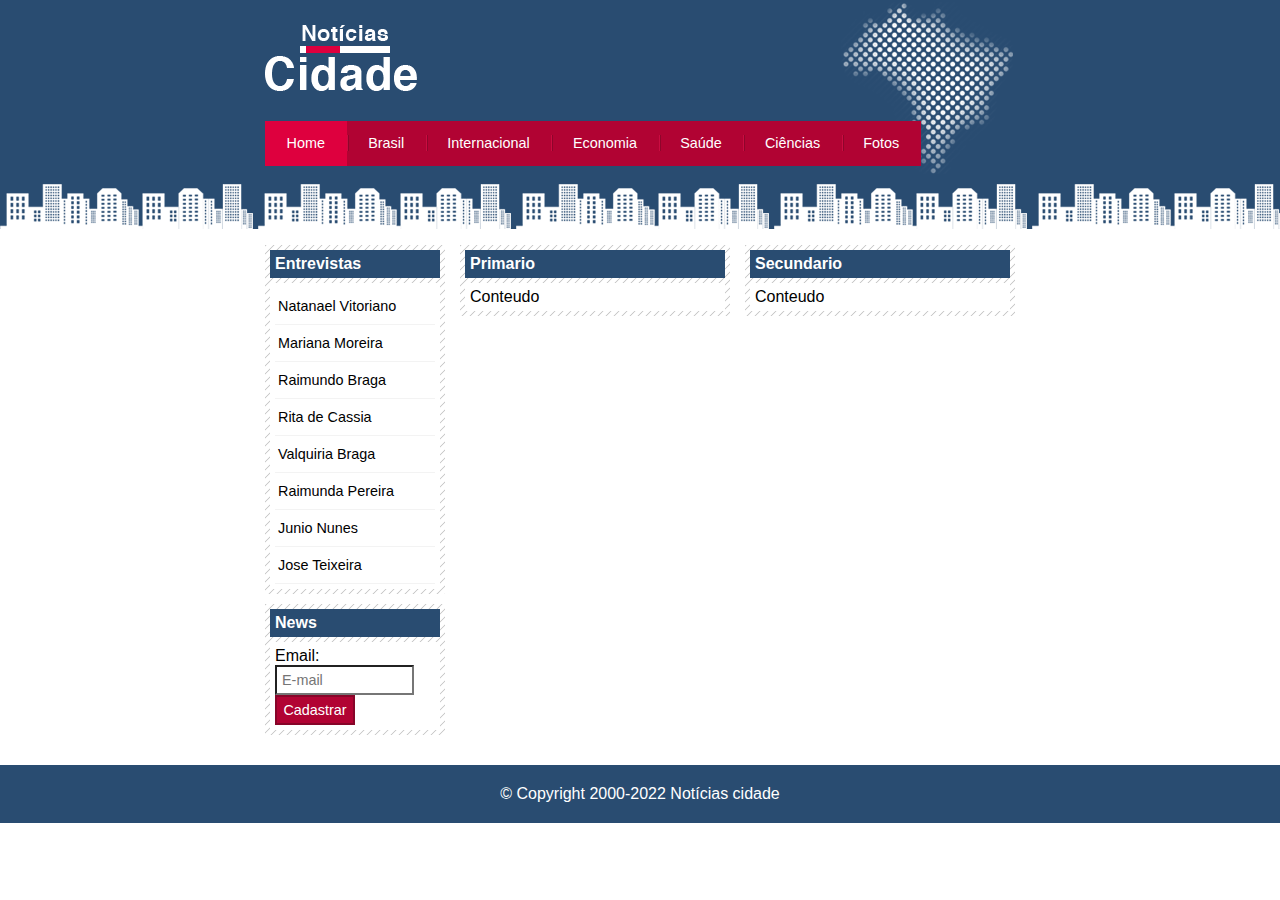
<file: index.html>
<!DOCTYPE html>
<html lang="pt-br">
    <head>
        <meta charset="UTF-8">
        <title>Gazeta City - Seu site de noticias </title>

        <link rel="stylesheet" type="text/css" href="css/estilo.css">

        </head>
    <body class="home">
        <div id="container">
            <div id="top">
                <h1 class="logo">Gazeta City</h1>
                <ul id="navegacao">
                    <li class="fist">
                        <a href="index.html" id="home">Home</a>
                    </li>
                    <li>
                        <a href="brasil.html" id="brasil">Brasil</a>
                    </li>
                    <li>
                        <a href="internacional.html" id="internacional">Internacional</a>
                    </li>
                    <li>
                        <a href="economia.html" id="economia">Economia</a>
                    </li>
                    <li>
                        <a href="saude.html" id="saude">Saúde</a>
                    </li>
                    <li>
                        <a href="ciencias.html" id="ciencias">Ciências</a>
                    </li>
                    <li>
                        <a href="fotos.html" id="fotos">Fotos</a>
                    </li>
                </ul>
            </div> 
        <div id="conteudo">

            <div id="primario">
                <div class="caixa">
                    <h2> Primario </h2>
                    <div class="caixaConteudo">
                        Conteudo
                    </div>
                </div>
            </div>
            <div id="secundario">
                <div class="caixa">
                    <h2> Secundario </h2>
                    <div class="caixaConteudo">
                        Conteudo
                    </div>
                </div>
            </div>
            <div id="lateral">
                <div class="caixa">
                    <h2> Entrevistas </h2>
                    <div class="caixaConteudo">
                        <ul>
                            <li><a href=""> Natanael Vitoriano </a></li>
                            <li><a href=""> Mariana Moreira </a></li>
                            <li><a href=""> Raimundo Braga </a></li>
                            <li><a href=""> Rita de Cassia </a></li>
                            <li><a href=""> Valquiria Braga </a></li>
                            <li><a href=""> Raimunda Pereira </a></li>
                            <li><a href=""> Junio Nunes </a></li>
                            <li><a href=""> Jose Teixeira </a></li>
                        </ul>
                    </div>
                </div>
                <div class="caixa">
                    <h2> News </h2>
                    <div class="caixaConteudo">
                        <form>
                            <div>
                                <label>Email:</label>
                                <input type="email" name="email" id="email" placeholder="E-mail">
                            </div>
                            <div>
                                <input class="submit" type="submit" value="Cadastrar">
                            </div>
                        </form>
                    </div>
                </div>
            </div> 
        </div> 

        </div>
        <div id="rodape" style="clear:both;">
            <div id="rodapeConteudo">
                &copy; Copyright 2000-2022 Notícias cidade
            </div>
        </div>
    </body>
</html>
</file>
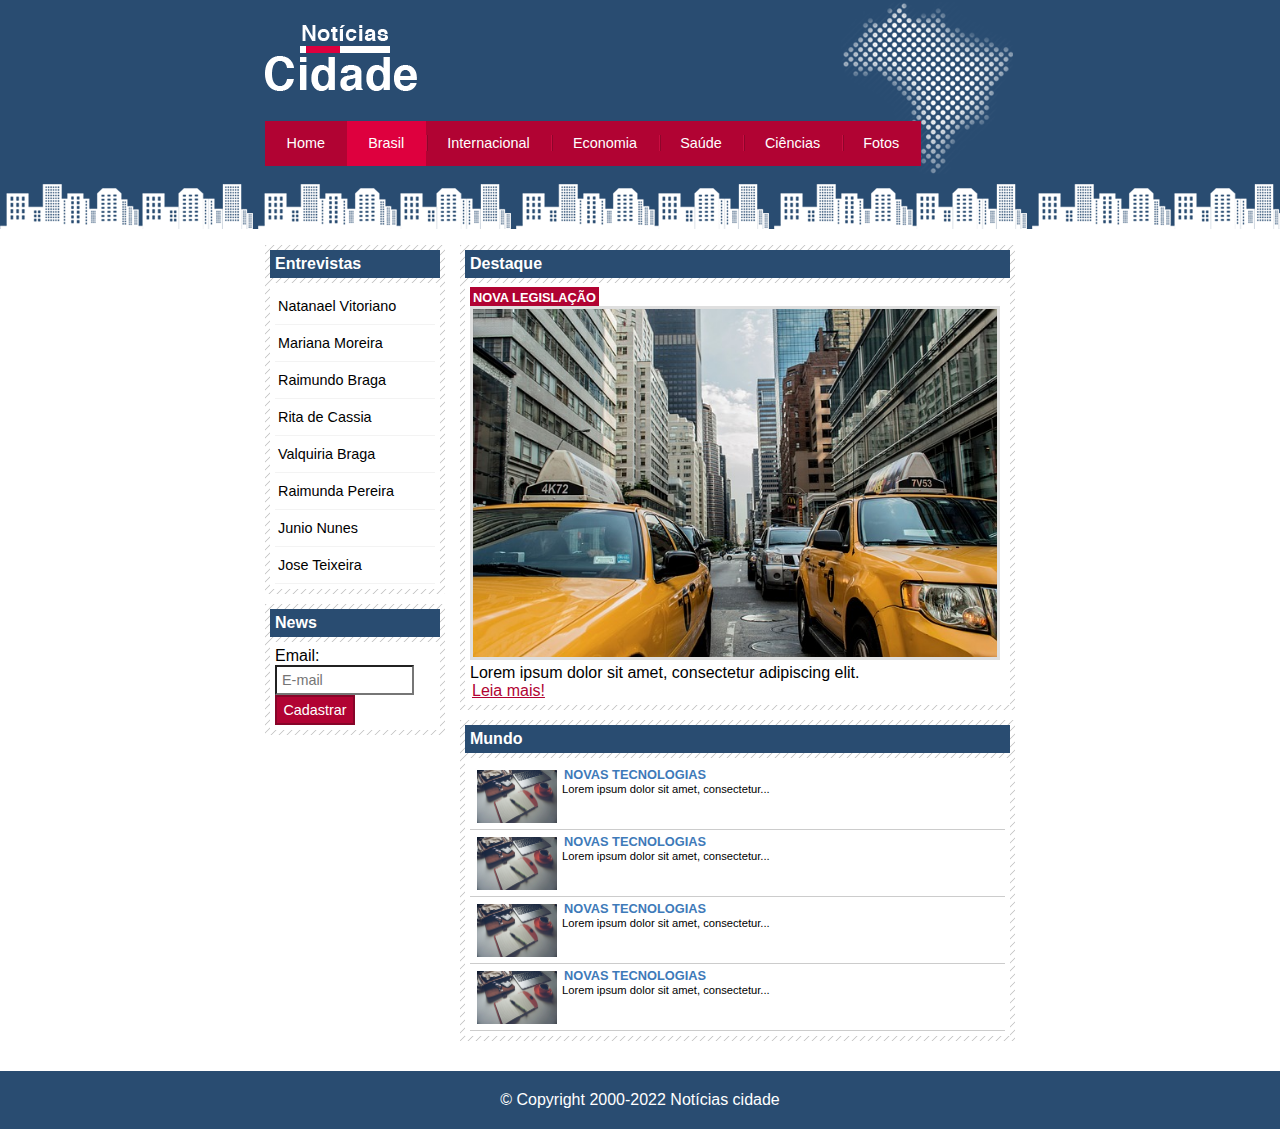
<file: brasil.html>
<!DOCTYPE html>
<html lang="pt-br">
    <head>
        <meta charset="UTF-8">
        <title>Gazeta City - Seu site de noticias </title>

        <link rel="stylesheet" type="text/css" href="css/estilo.css">

        </head>
    <body id="duasColunas" class="brasil">
        <div id="container">
            <div id="top">
                <h1 class="logo">Gazeta City</h1>
                <ul id="navegacao">
                    <li class="fist">
                        <a href="index.html" id="home">Home</a>
                    </li>
                    <li>
                        <a href="brasil.html" id="brasil">Brasil</a>
                    </li>
                    <li>
                        <a href="internacional.html" id="internacional">Internacional</a>
                    </li>
                    <li>
                        <a href="economia.html" id="economia">Economia</a>
                    </li>
                    <li>
                        <a href="saude.html" id="saude">Saúde</a>
                    </li>
                    <li>
                        <a href="ciencias.html" id="ciencias">Ciências</a>
                    </li>
                    <li>
                        <a href="fotos.html" id="fotos">Fotos</a>
                    </li>
                </ul>
            </div> 
        <div id="conteudo">

            <div id="primario">
                <div class="caixa destaque">
                    <h2> Destaque </h2>
                    <div class="caixaConteudo">
                        <h3>Nova legislação</h3>
                        <img class="imagemPrincipal" src="imagens/taxi.jpg" width="100%">
                        <p> Lorem ipsum dolor sit amet, consectetur adipiscing elit. </p>
                        <a href="">Leia mais!</a>
                    </div>
                </div>
                <div class="caixa">
                    <h2> Mundo </h2>
                    <div class="caixaConteudo">
                        <ul id="listaNoticias">
                            <li>
                                <a href="">
                                    <img src="imagens/tecnologia.jpg" width="80">
                                    <h3>Novas tecnologias</h3>
                                    <p>Lorem ipsum dolor sit amet, consectetur...</p>
                                </a>
                            </li>
                            <li>
                                <a href="">
                                    <img src="imagens/tecnologia.jpg" width="80">
                                    <h3>Novas tecnologias</h3>
                                    <p>Lorem ipsum dolor sit amet, consectetur...</p>
                                </a>
                            </li>
                            <li>
                                <a href="">
                                    <img src="imagens/tecnologia.jpg" width="80">
                                    <h3>Novas tecnologias</h3>
                                    <p>Lorem ipsum dolor sit amet, consectetur...</p>
                                </a>
                            </li>
                            <li>
                                <a href="">
                                    <img src="imagens/tecnologia.jpg" width="80">
                                    <h3>Novas tecnologias</h3>
                                    <p>Lorem ipsum dolor sit amet, consectetur...</p>
                                </a>
                            </li>
                        </ul>
                    </div>
                </div>
            </div>
            <div id="lateral">
                <div class="caixa">
                    <h2> Entrevistas </h2>
                    <div class="caixaConteudo">
                        <ul>
                            <li><a href=""> Natanael Vitoriano </a></li>
                            <li><a href=""> Mariana Moreira </a></li>
                            <li><a href=""> Raimundo Braga </a></li>
                            <li><a href=""> Rita de Cassia </a></li>
                            <li><a href=""> Valquiria Braga </a></li>
                            <li><a href=""> Raimunda Pereira </a></li>
                            <li><a href=""> Junio Nunes </a></li>
                            <li><a href=""> Jose Teixeira </a></li>
                        </ul>
                    </div>
                </div>
                <div class="caixa">
                    <h2> News </h2>
                    <div class="caixaConteudo">
                        <form>
                            <div>
                                <label>Email:</label>
                                <input type="email" name="email" id="email" placeholder="E-mail">
                            </div>
                            <div>
                                <input class="submit" type="submit" value="Cadastrar">
                            </div>
                        </form>
                    </div>
                </div>
            </div> 
        </div> 

        </div>
        <div id="rodape" style="clear:both;">
            <div id="rodapeConteudo">
                &copy; Copyright 2000-2022 Notícias cidade
            </div>
        </div>
    </body>
</html>
</file>
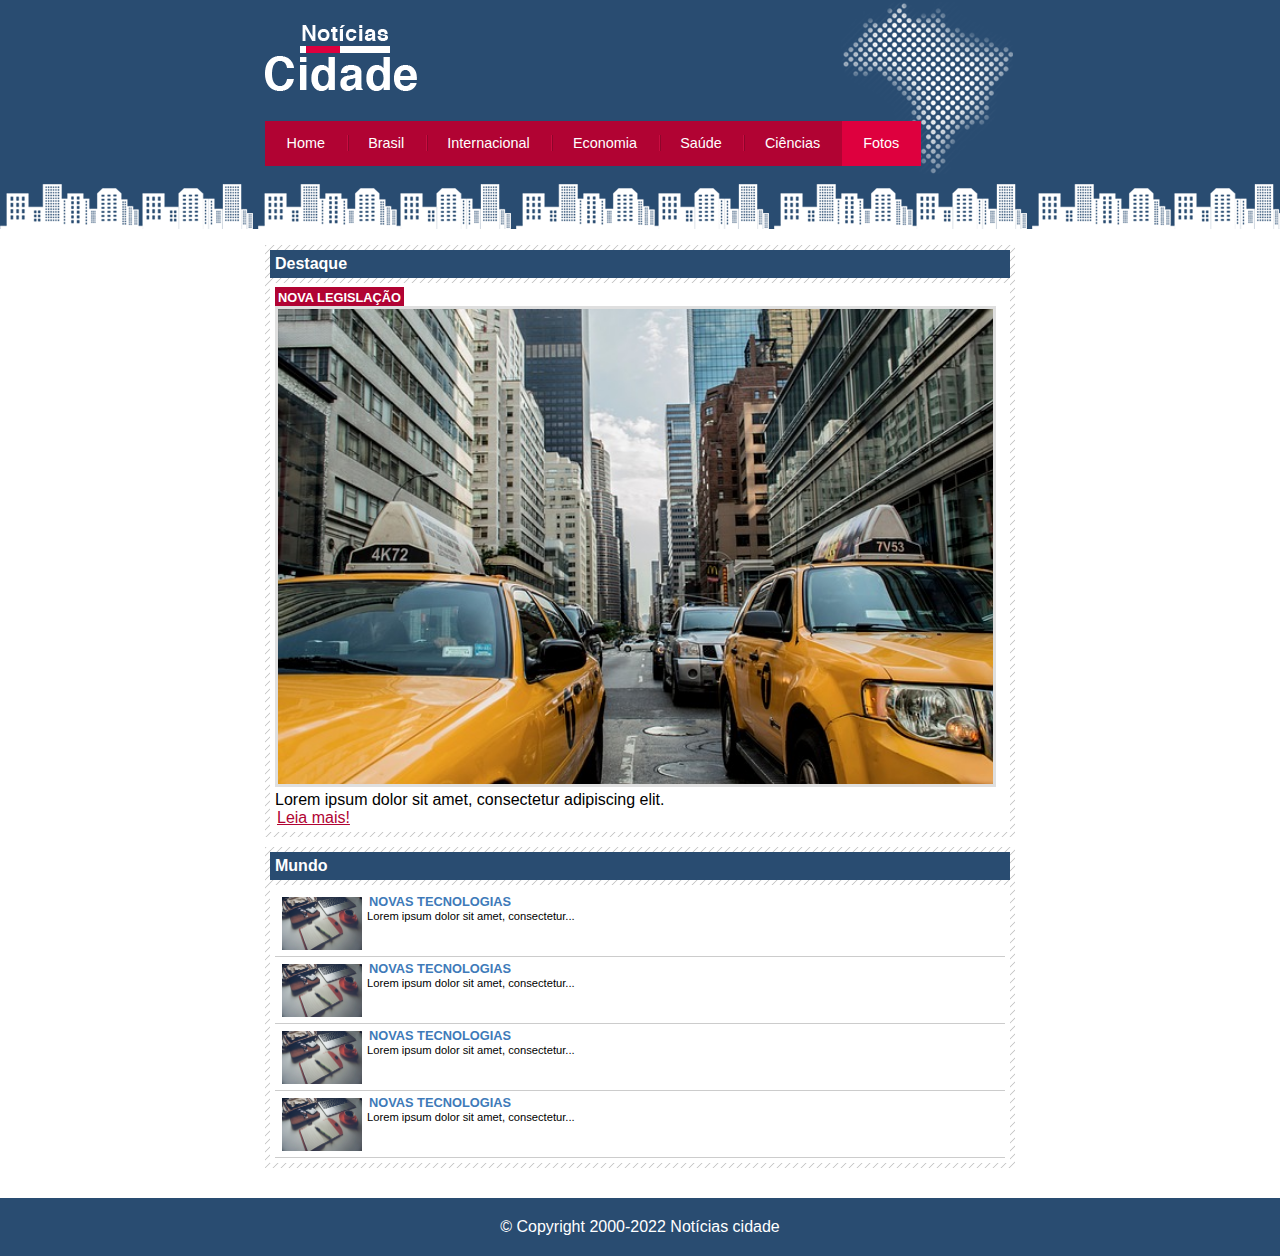
<file: fotos.html>
<!DOCTYPE html>
<html lang="pt-br">
    <head>
        <meta charset="UTF-8">
        <title>Gazeta City - Seu site de noticias </title>

        <link rel="stylesheet" type="text/css" href="css/estilo.css">

        </head>
    <body id="umaColuna" class="fotos">
        <div id="container">
            <div id="top">
                <h1 class="logo">Gazeta City</h1>
                <ul id="navegacao">
                    <li class="fist">
                        <a href="index.html" id="home">Home</a>
                    </li>
                    <li>
                        <a href="brasil.html" id="brasil">Brasil</a>
                    </li>
                    <li>
                        <a href="internacional.html" id="internacional">Internacional</a>
                    </li>
                    <li>
                        <a href="economia.html" id="economia">Economia</a>
                    </li>
                    <li>
                        <a href="saude.html" id="saude">Saúde</a>
                    </li>
                    <li>
                        <a href="ciencias.html" id="ciencias">Ciências</a>
                    </li>
                    <li>
                        <a href="fotos.html" id="fotos">Fotos</a>
                    </li>
                </ul>
            </div> 
        <div id="conteudo">

            <div id="primario">
                <div class="caixa destaque">
                    <h2> Destaque </h2>
                    <div class="caixaConteudo">
                        <h3>Nova legislação</h3>
                        <img class="imagemPrincipal" src="imagens/taxi.jpg" width="100%">
                        <p> Lorem ipsum dolor sit amet, consectetur adipiscing elit. </p>
                        <a href="">Leia mais!</a>
                    </div>
                </div>
                <div class="caixa">
                    <h2> Mundo </h2>
                    <div class="caixaConteudo">
                        <ul id="listaNoticias">
                            <li>
                                <a href="">
                                    <img src="imagens/tecnologia.jpg" width="80">
                                    <h3>Novas tecnologias</h3>
                                    <p>Lorem ipsum dolor sit amet, consectetur...</p>
                                </a>
                            </li>
                            <li>
                                <a href="">
                                    <img src="imagens/tecnologia.jpg" width="80">
                                    <h3>Novas tecnologias</h3>
                                    <p>Lorem ipsum dolor sit amet, consectetur...</p>
                                </a>
                            </li>
                            <li>
                                <a href="">
                                    <img src="imagens/tecnologia.jpg" width="80">
                                    <h3>Novas tecnologias</h3>
                                    <p>Lorem ipsum dolor sit amet, consectetur...</p>
                                </a>
                            </li>
                            <li>
                                <a href="">
                                    <img src="imagens/tecnologia.jpg" width="80">
                                    <h3>Novas tecnologias</h3>
                                    <p>Lorem ipsum dolor sit amet, consectetur...</p>
                                </a>
                            </li>
                        </ul>
                    </div>
                </div>
            </div>
        </div> 

        </div>
        <div id="rodape" style="clear:both;">
            <div id="rodapeConteudo">
                &copy; Copyright 2000-2022 Notícias cidade
            </div>
        </div>
    </body>
</html>
</file>
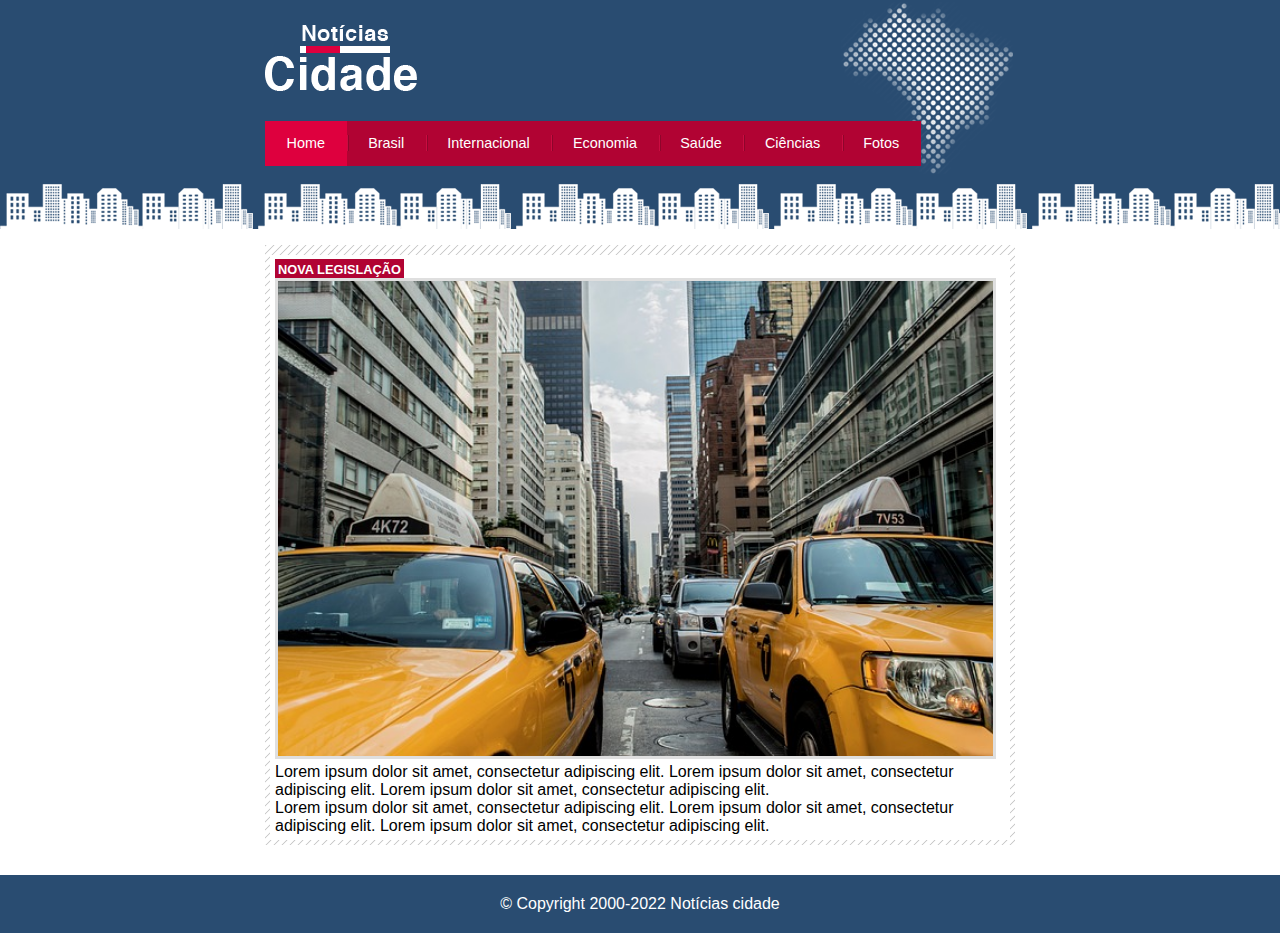
<file: novaLegislacao.html>
<!DOCTYPE html>
<html lang="pt-br">
    <head>
        <meta charset="UTF-8">
        <title>Gazeta City - Seu site de noticias </title>

        <link rel="stylesheet" type="text/css" href="css/estilo.css">

        </head>
    <body id="umaColuna" class="home">
        <div id="container">
            <div id="top">
                <h1 class="logo">Gazeta City</h1>
                <ul id="navegacao">
                    <li class="fist">
                        <a href="index.html" id="home">Home</a>
                    </li>
                    <li>
                        <a href="brasil.html" id="brasil">Brasil</a>
                    </li>
                    <li>
                        <a href="internacional.html" id="internacional">Internacional</a>
                    </li>
                    <li>
                        <a href="economia.html" id="economia">Economia</a>
                    </li>
                    <li>
                        <a href="saude.html" id="saude">Saúde</a>
                    </li>
                    <li>
                        <a href="ciencias.html" id="ciencias">Ciências</a>
                    </li>
                    <li>
                        <a href="fotos.html" id="fotos">Fotos</a>
                    </li>
                </ul>
            </div> 
        <div id="conteudo">

            <div id="primario">
                <div class="caixa destaque">
                    <div class="caixaConteudo">
                        <h3>Nova legislação</h3>
                        <img class="imagemPrincipal" src="imagens/taxi.jpg" width="100%">
                        <p> Lorem ipsum dolor sit amet, consectetur adipiscing elit.
                            Lorem ipsum dolor sit amet, consectetur adipiscing elit.
                            Lorem ipsum dolor sit amet, consectetur adipiscing elit.
                         </p>
                         <p> Lorem ipsum dolor sit amet, consectetur adipiscing elit.
                            Lorem ipsum dolor sit amet, consectetur adipiscing elit.
                            Lorem ipsum dolor sit amet, consectetur adipiscing elit.
                         </p>
                    </div>
                </div>
            </div>
        </div> 

        </div>
        <div id="rodape" style="clear:both;">
            <div id="rodapeConteudo">
                &copy; Copyright 2000-2022 Notícias cidade
            </div>
        </div>
    </body>
</html>
</file>
<file: css/estilo.css>
* {
    margin: 0;
    padding: 0;
}

body {
    font-family: "Trebuchet MS", Helvetica, sans-serif;
    background: #fff url(../imagens/fundo.png) repeat-x;
}

#container {
    width: 750px;
    margin: 0 auto;
}

#top {
    height: 150px;
    background: url(../imagens/detalhe-topo.png) no-repeat right top;
    padding-top: 25px;
    /* border: 1px solid red; */
}

.logo {
    width: 152px;
    height: 66px;
    background: url(../imagens/logo.png) no-repeat center;
    text-indent: -3000px;
}

a:link, a:visited {
    color: #b10333;
    padding: 2px;
}

a:hover {
    color: #e50040;
}

ul {
    margin: 0;
    padding: 0;
    list-style: none;
}

#top ul {
    background: #b10333;
    margin-top: 30px;
    float: left;
}

#top ul li {
    float: left;
}

#top ul a {
    font-size: 0.9em;
    display: block;
    padding: 0.5em 1.5em;
    line-height: 2.1em;
    text-decoration: none;
    color: #fff;
    background: url(../imagens/divisor.png) no-repeat left center;
}

#top ul .fist a {
    background: none;
}

#top ul a:hover {
    color: #69001d;
}

body.home #navegacao a#home,
body.brasil #navegacao a#brasil,
body.internacional #navegacao a#internacional,
body.economia #navegacao a#economia,
body.saude #navegacao a#saude,
body.ciencias #navegacao a#ciencias,
body.fotos #navegacao a#fotos {
    color: #fff;
    background: #de003e;
    cursor: text;
}

/* Configura layout de três colunas */

#conteudo {
    margin-top: 60px;
    background: #f5f5f5;
}

#primario {
    width: 270px;
    float: left;
    margin: 0 0 20px 195px;
}

#duasColunas #primario {
    width: 555px;
} 
#umaColuna #primario {
    width: 750px;
    margin: 0 0 20px 0px;
}

#secundario {
    width: 270px;
    float: left;
    margin: 0 0 20px 15px;
}

#lateral {
    width: 180px;
    float: left;
    margin: 0 0 20px -750px;
}

/* Formatando formulários */

label {
    display: block;
    cursor: pointer;
}

input {
    padding: 5px;
    width: 125px;
    font-size: 0.9em;
    background-color: #fff;
}

input.submit {
    width: 80px;
    color: #fff;
    background-color: #b10333;
    border: 2px solid #870529;
    padding: 5px;
}

/* Menus Laterais */

#lateral ul a{
    font-size: 0.9em;
    padding: 3px;
    display: block;
    line-height: 30px;
    color: #000;
    text-decoration: none;
    border-bottom: 1px solid #f3f3f3;
}

#lateral ul a:hover{
    background: #f9f9f9 url(../imagens/marcador.png) no-repeat left center;
    padding-left: 20px;
    color: #a1a1a1;
}

/* Caixa */

.caixa {
    margin: 10px 0;
    padding: 5px;
    background: #f3f3f3 url(../imagens/fundo-caixa.png)
}

h2 {
    font-size: 1em;
    background: #294c71;
    color: #fff;
    padding: 5px;
}

.caixaConteudo {
    background: #fff;
    padding: 5px;
    margin-top: 5px;
}

/* Formatando imagens */

img.imagemPrincipal {
    width: 98%;
    border: 3px #dfdfdf solid;
}

h3 {
    text-transform: uppercase;
    display: inline;
    font-size: 0.8em;
    padding: 3px;
}

.destaque h3 {
    background: #b10333;
    color: #fff;
}

.entrevista h3 {
    background: #de003e;
    color: #fff;
}

/* Formatando Lista de Noticias */

#listaNoticias li {
    padding: 2px;
    border-bottom: 1px solid #ccc;
    height: 62px;
}

#listaNoticias li a img {
    float: left;
    margin: 5px;
}

#listaNoticias li a {
    text-decoration: none;
}

#listaNoticias li a h3 {
    font-size: 0.8em;
    padding: 0;
    color: #3e7ab9;
}

#listaNoticias li a p {
    font-size: 0.7em;
    color: #000;
}

#listaNoticias li:hover {
    background: #eee;
    cursor: pointer;

}


/* Rodape */

#rodape {
    background: #294c71;
    padding: 20px;
}

#rodapeConteudo {
    width: 750px;
    margin: 0 auto;
    text-align: center;
    color: #fff;
}
</file>
